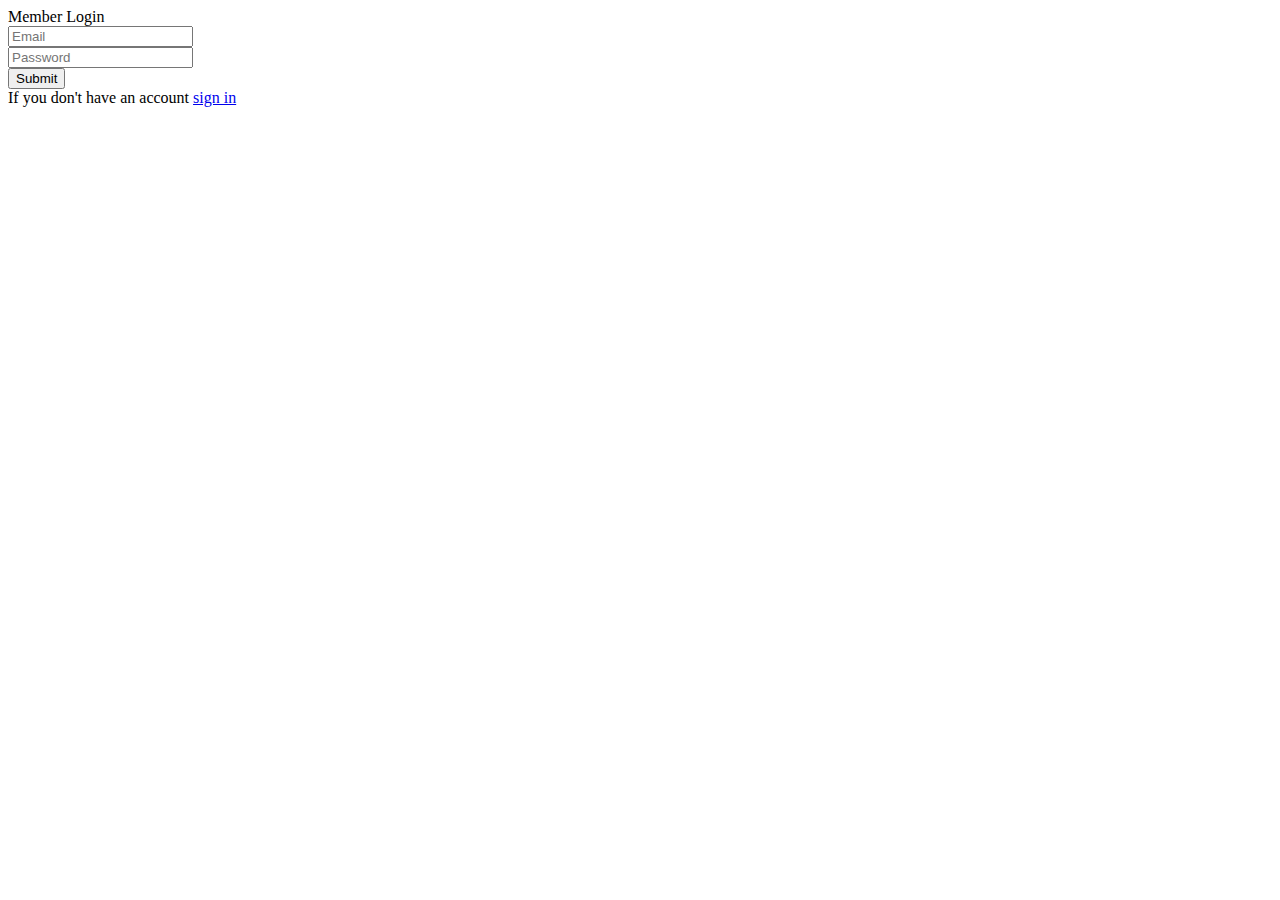
<file: html/index.html>
<!DOCTYPE html>
<head>
	<title>Login</title>
	<meta charset="UTF-8">
	<meta name="viewport" content="width=device-width, initial-scale=1">
	<style>
    <!-- cssPos -->
    </style>

</head>
<body>
	<div class="limiter">
		<div class="container-loginForm">
			<div class="wrap-loginForm">
				<form class="loginForm-form validate-form" action="../php/index.php" method="post">
					<span class="loginForm-form-title">
						Member Login
					</span>

					<div class="wrap-UserInput validate-input" data-validate = "Valid email is required: ex@abc.xyz">
						<input class="UserInput" type="text" name="email" placeholder="Email">
					</div>

					<div class="wrap-UserInput validate-input" data-validate = "Password is required">
						<input class="UserInput" type="password" name="pass" placeholder="Password">
					</div>
					
					<div class="container-loginButton">
                    <input class="loginButton" type="submit" value="Submit">
					</div>
                    
                     <span class="changeLogSign">
                     If you don't have an account <a link rel="stylesheet" type="text/html" href="signIn.php">sign in</a>
                     </span>
                    </form>
</file>
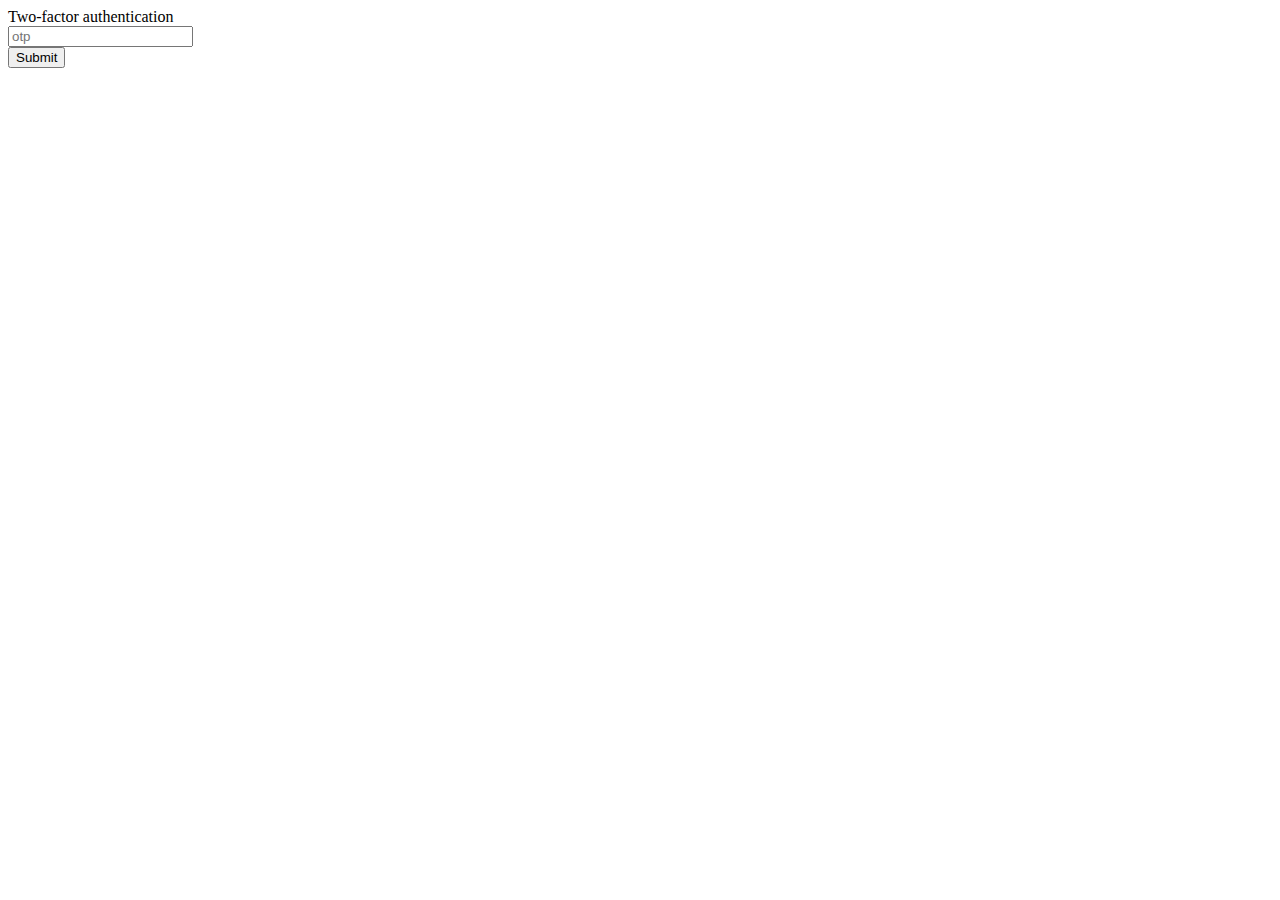
<file: html/otp.html>
<!DOCTYPE html>
<html lang="en">
<head>
	<title>OTP</title>
	<meta charset="UTF-8">
	<meta name="viewport" content="width=device-width, initial-scale=1">
	<style>
    <!-- cssPos -->
    </style>
</head>
	
<div class="limiter">
    <div class="container-loginForm">
        <div class="wrap-loginForm">
            <form class="loginForm-form validate-form" action="../php/otp.php" method="post">
				<!-- mailHere -->
				<span class="loginForm-form-title">
                    Two-factor authentication
                </span>

                <div class="wrap-UserInput validate-input">
                    <input class="UserInput" type="text" name="otpToken" placeholder="otp">
                    <span class="focus-UserInput"></span>
                </div>
                
                <div class="container-loginButton">
                    <input class="sendOtpButton" type="submit" value="Submit">
				</div>
                    
                </form>
</file>
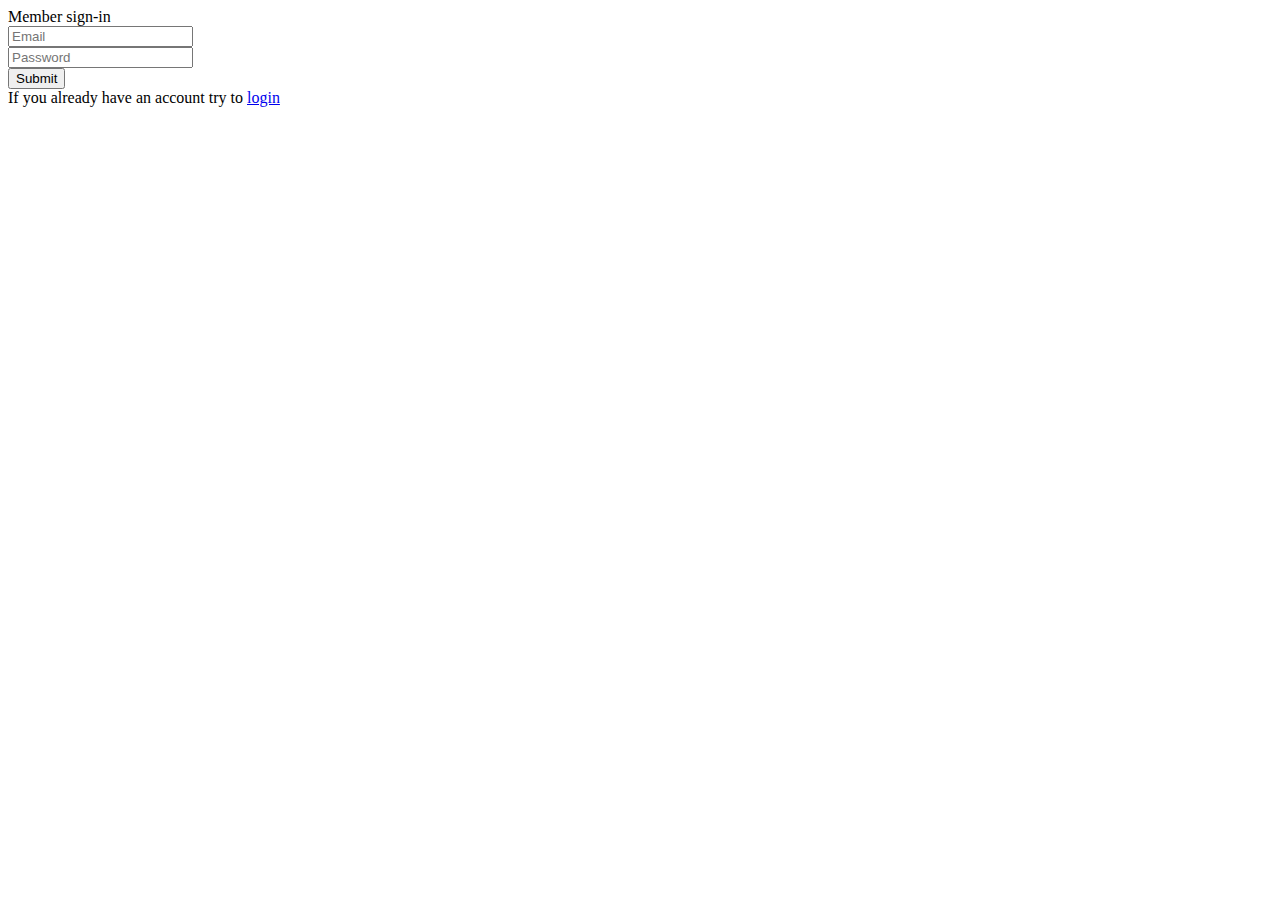
<file: html/signin.html>
<!DOCTYPE html>
<html lang="en">
<head>
	<title>Sign in</title>
	<meta charset="UTF-8">
	<meta name="viewport" content="width=device-width, initial-scale=1">
	<link rel="icon" type="image/png" href="images/icons/favicon.ico"/>
	<style>
    <!-- cssPos -->
    </style>
</head>
<body>
	
	<div class="limiter">
		<div class="container-loginForm">
			<div class="wrap-loginForm">
				<form class="loginForm-form validate-form" action="../php/signIn.php" method="post">
					<span class="loginForm-form-title">
						Member sign-in
					</span>

					<div class="wrap-UserInput validate-input" data-validate = "Valid email is required: ex@abc.xyz">						
						<input class="UserInput" type="text" name="email" placeholder="Email">
					</div>

					<div class="wrap-UserInput validate-input" data-validate = "Password is required">
						<input class="UserInput" type="password" name="pass" placeholder="Password">
					</div>
					
					<div class="container-loginButton">
                    <input class="signinButton" type="submit" value="Submit">
					</div>
                    
                           	<span class="changeLogSign">
                                If you already have an account try to  <a link rel="stylesheet" type="text/html" href="index.php">login</a>
                            </span>
                       </form>
</file>
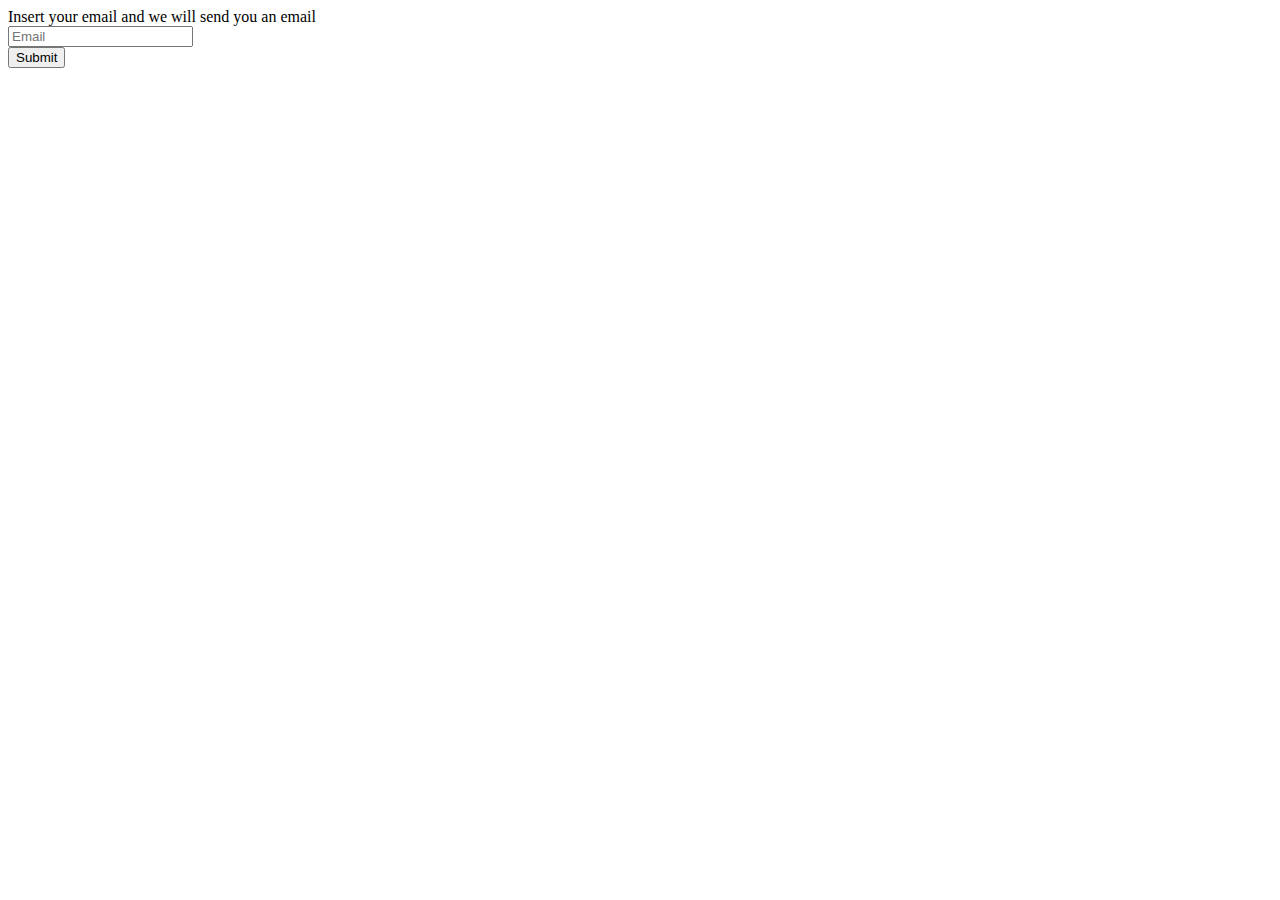
<file: src/php/html/forgotpsw.html>
<!DOCTYPE html>
<html lang="en">
<head>
	<title>OTP</title>
	<meta charset="UTF-8">
	<meta name="viewport" content="width=device-width, initial-scale=1">
	<style>
    /*cssPos*/
    </style>
</head>
<div class="limiter">
    <div class="container-loginForm">
        <div class="wrap-loginForm">
            <form class="loginForm-form validate-form" action="../forgotpsw.php" method="post">
				<!-- mailHere -->
				<span class="loginForm-form-title">
                    Insert your email and we will send you an email
                </span>

                <div class="wrap-UserInput validate-input" data-validate = "Valid email is required: ex@abc.xyz">
                    <input class="UserInput" type="text" name="email" placeholder="Email">
                </div>
                
                <div class="container-loginButton">
                    <input class="sendOtpButton" type="submit" value="Submit">
				</div>
            </form>
</file>
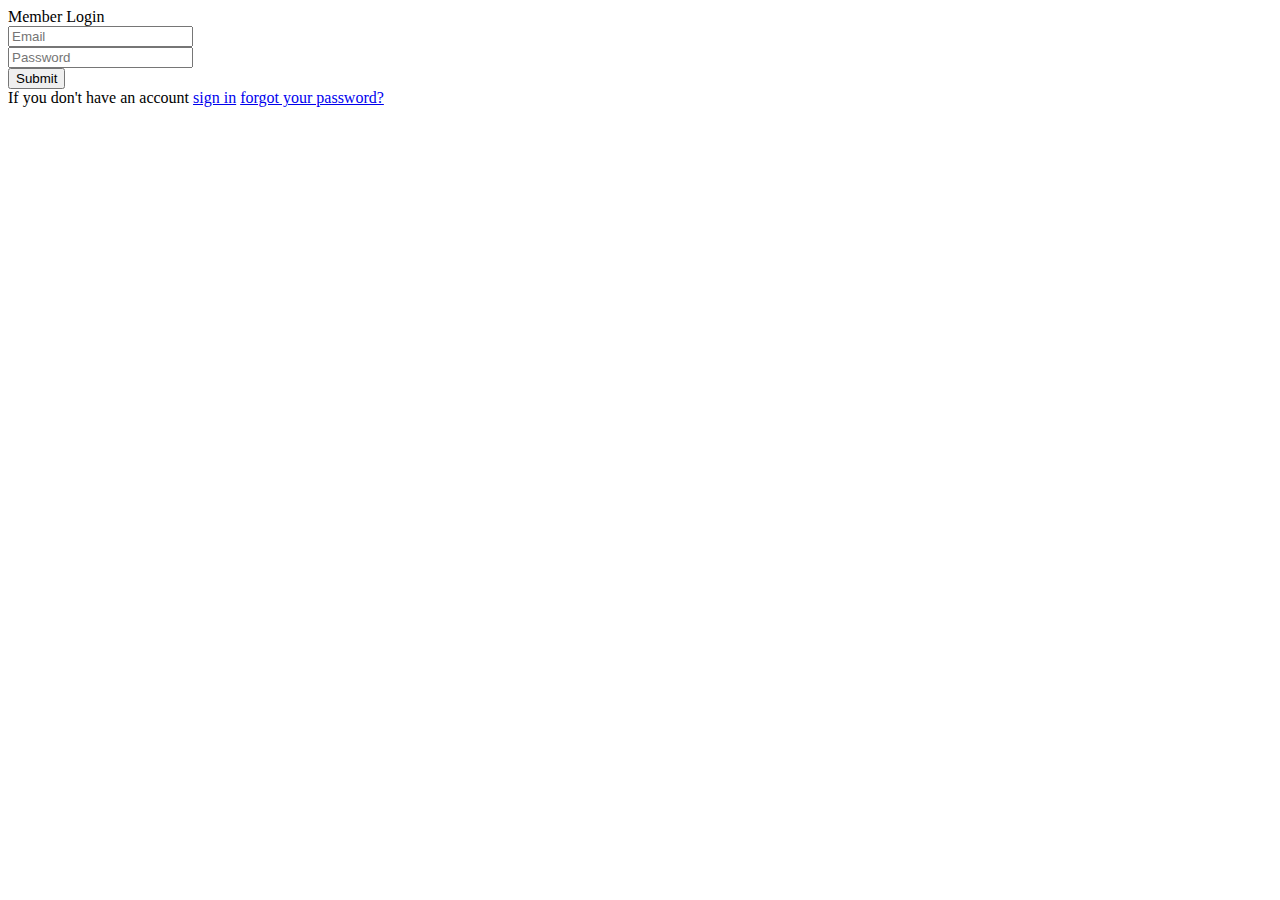
<file: src/php/html/login.html>
<!DOCTYPE HTML PUBLIC "-//W3C//DTD HTML 4.01 Transitional//EN">
<html lang="en">
<head>
        <title>Login</title>
        <meta charset="UTF-8">
        <meta name="viewport" content="width=device-width, initial-scale=1">
        <style>
        /*cssPos*/
        </style>
    </head>
    <body>
        <div class="limiter">
            <div class="container-loginForm">
                <div class="wrap-loginForm">
                    <form class="loginForm-form validate-form" action="../login.php" method="post">
                        <span class="loginForm-form-title">
                            Member Login
                        </span>
    
                        <div class="wrap-UserInput validate-input" data-validate = "Valid email is required: ex@abc.xyz">
                            <input class="UserInput" type="text" name="email" placeholder="Email">
                        </div>
    
                        <div class="wrap-UserInput validate-input" data-validate = "Password is required">
                            <input class="UserInput" type="password" name="pass" placeholder="Password">
                        </div>
                        
                        <div class="container-loginButton">
                        <input class="loginButton" type="submit" value="Submit">
                        </div>
                        
                        <span class="changeLogSign">
                         If you don't have an account <a link rel="stylesheet" type="text/html" href="../signin.php">sign in</a>
                         </span>
                        
                        <span class="changeLogSign">
                            <a link rel="stylesheet" type="text/html" href="../forgotpsw.php">forgot your password?</a>
                        </span>
                        </form>
</file>
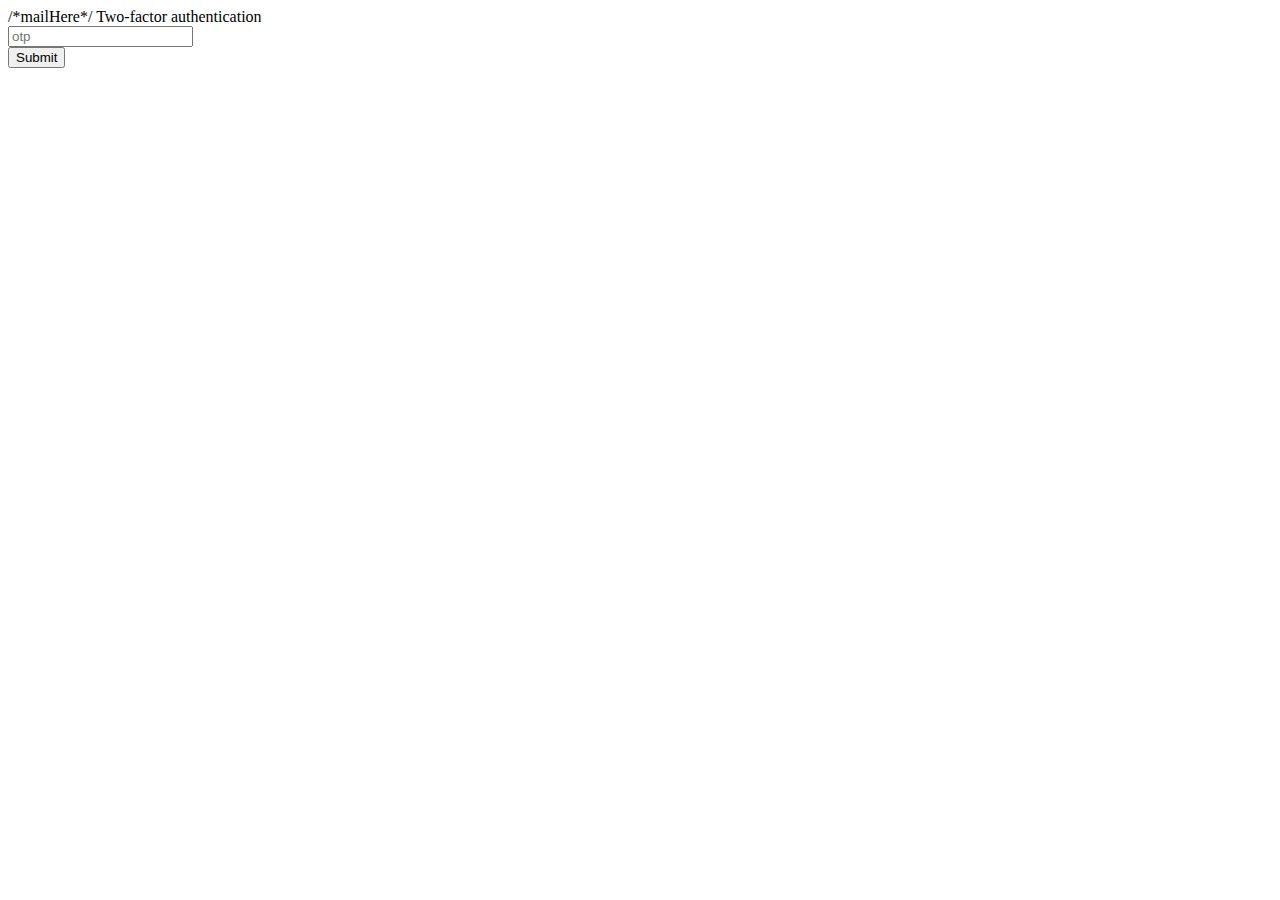
<file: src/php/html/otp.html>
<!DOCTYPE html>
<html lang="en">
<head>
	<title>OTP</title>
	<meta charset="UTF-8">
	<meta name="viewport" content="width=device-width, initial-scale=1">
	<style>
    /*cssPos*/
    </style>
</head>
	
<div class="limiter">
    <div class="container-loginForm">
        <div class="wrap-loginForm">
            <form class="loginForm-form validate-form" action="../otp.php" method="post">
				/*mailHere*/
				<span class="loginForm-form-title">
                    Two-factor authentication
                </span>

                <div class="wrap-UserInput validate-input">
                    <input class="UserInput" type="text" name="otpToken" placeholder="otp">
                    <span class="focus-UserInput"></span>
                </div>
                
                <div class="container-loginButton">
                    <input class="sendOtpButton" type="submit" value="Submit">
				</div>
                    
                </form>
</file>
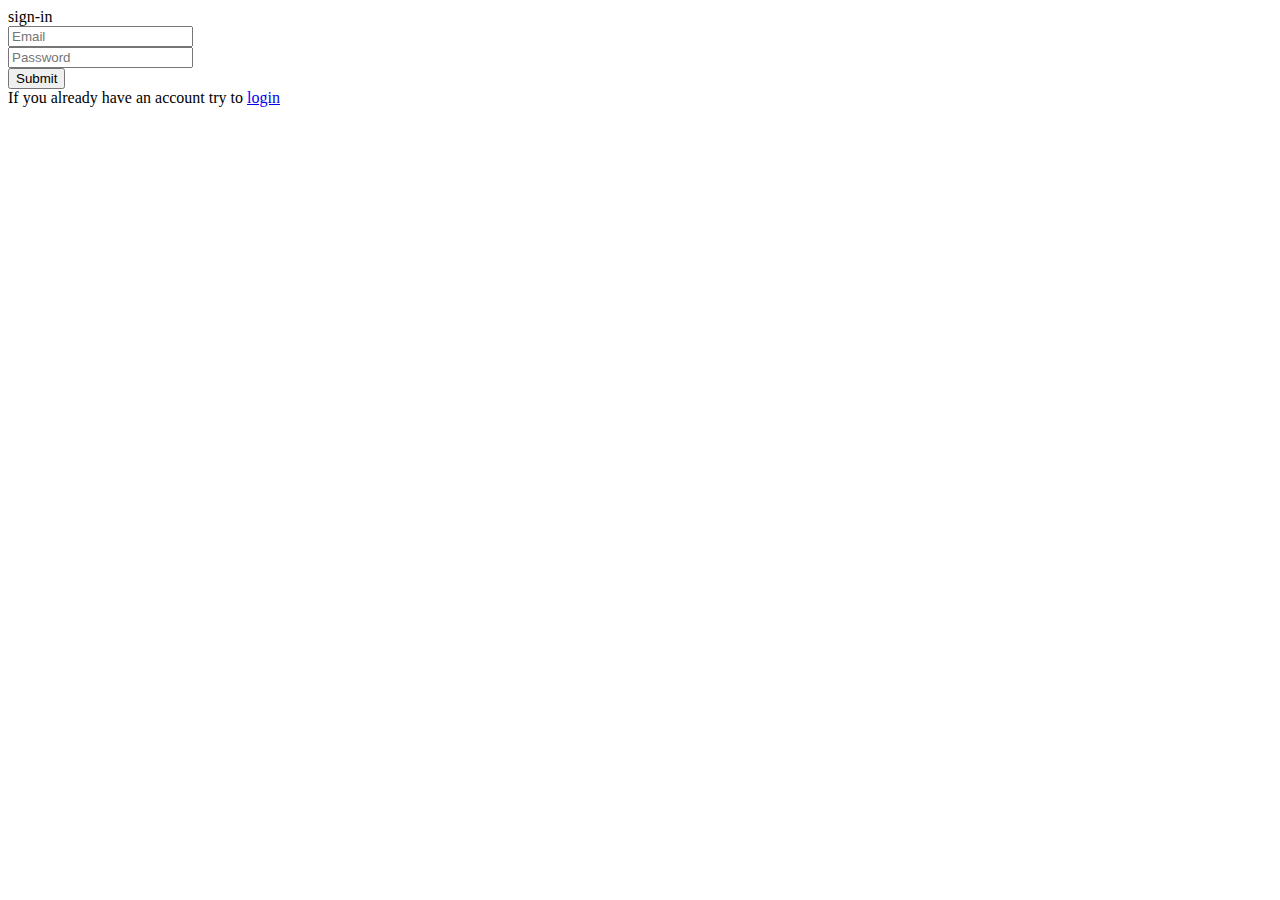
<file: src/php/html/signin.html>
<!DOCTYPE HTML PUBLIC "-//W3C//DTD HTML 4.01 Transitional//EN">
<html lang="en">
<head>
	<title>Sign in</title>
	<meta charset="UTF-8">
	<meta name="viewport" content="width=device-width, initial-scale=1">
	<style>
    /*cssPos*/
    </style>
</head>
<body>
	
	<div class="limiter">
		<div class="container-loginForm">
			<div class="wrap-loginForm">
				<form class="loginForm-form validate-form" action="../signin.php" method="post">
					<span class="loginForm-form-title">
						sign-in
					</span>

					<div class="wrap-UserInput validate-input" data-validate = "Valid email is required: ex@abc.xyz">						
						<input class="UserInput" type="text" name="email" placeholder="Email">
					</div>

					<div class="wrap-UserInput validate-input" data-validate = "Password is required">
						<input class="UserInput" type="password" name="pass" placeholder="Password">
					</div>
					
					<div class="container-loginButton">
                    <input class="signinButton" type="submit" value="Submit">
					</div>
                    
                           	<span class="changeLogSign">
                                If you already have an account try to  <a link rel="stylesheet" type="text/html" href="../login.php">login</a>
                            </span>
                       </form>
</file>
